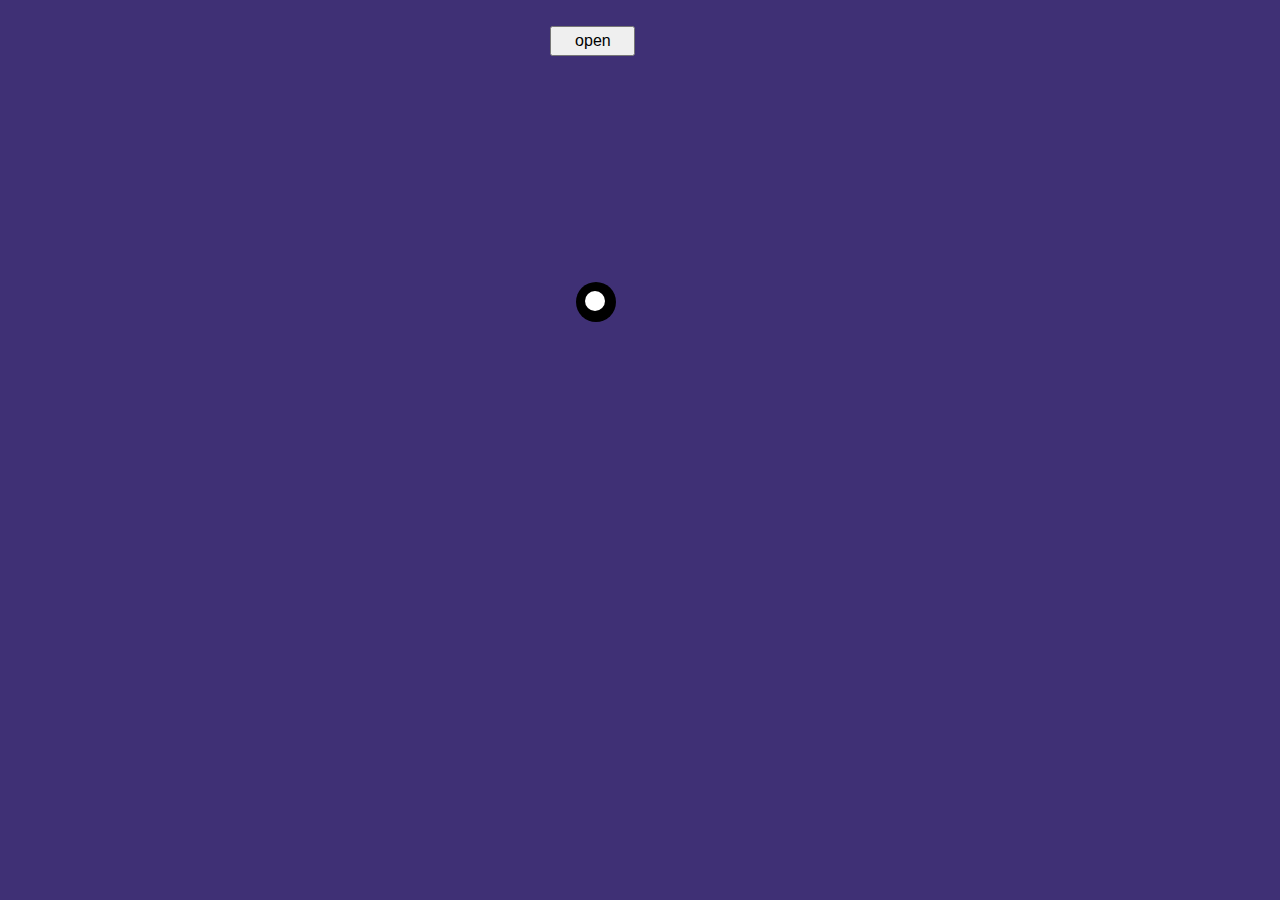
<file: Index.html>
<!DOCTYPE html>
<html lang="en">
    <meta name="viewport" content="devide=device-width, initial-sclae=1.0">
    <link rel="stylesheet" type="text/css" href="css/index.css">
    <script type="text/javascript" src="js/Index.js"></script>
    <script src="https://ajax.googleapis.com/ajax/libs/jquery/3.1.1/jquery.min.js"></script>
    <script type="text/javascript" src="js/Index.js"></script>
<head>

	<title>welcome</title>
<body>

</body>
	<div class="LoadingScreen">
		</div>
	<div class="LoadingScreen1">
		</div>
	<div class="Loading1">
		</div>
	<div class="Loading2">
		</div>
		<button class="Opnbtn" type="button" onclick="myFunction()">open</button>

	<div id="modalbox" class="modalbox">
		<button type="button" onclick="FunctionClose()"></button>
	</div>
</head>

</html>
</file>
<file: css/index.css>
body{
	margin: 0;
	padding: 0;
	background: #2A4F6E;
}

a{
	text-decoration: none;
	color: white;
}

.Loading1{
	position: absolute;
	background: black;
	width: 40px;
	height: 40px;
	margin-left: 45%;
	margin-top: 22%;
	border-radius: 100%;
	animation-name: animation1;
	animation-duration: .5s;
	animation-iteration-count: 1;
	animation-fill-mode: forwards;
	animation-timing-function: linear;
}

@keyframes animation1{
	0% {
		transform: rotateX(360deg);
	}
	80%{
		transform: rotateX(0deg);
		opacity: 1;
	}
	90%{
		opacity: 0;
	}
	100%{
		opacity: 0;
	}
}

.Loading2{
	position: absolute;
	background: white;
	width: 20px;
	height: 20px;
	margin-left: 45.7%;
	margin-top: 22.7%;
	border-radius: 100%;
	animation-name: animation2;
	animation-duration: .5s;
	animation-iteration-count: 1;
	animation-fill-mode: forwards;
	animation-timing-function: linear;
}

@keyframes animation2{
	0% {
		transform: rotateY(360deg);
	}
		80%{
		transform: rotateX(0deg);
		opacity: 1;
	}
	90%{
		opacity: 0;
	}
	100%{
		opacity: 0;
	}
}

.LoadingScreen{
	position: absolute;
	height: 100%;
	width: 100%;
	background-color: #3F3075;
	animation-name: loadingscreen;
	animation-duration: .5s;
	animation-iteration-count: 1;
	animation-fill-mode: forwards;
	animation-timing-function: linear;

}

@keyframes loadingscreen{
	0%{
		transform: translateY(0%);
	}

	50%{
		transform: translateX(0%);
	}
	100%{
		transform: translateX(-110%);
	}
}


.modalbox{
	position: absolute;
	top: -90%;
	left: 2.5%;
	margin-right: 2.5%;
	height: 90%;
	width: 90%;
	background-color: black;
	animation-name: modalbox;
	animation-duration: 1s;
	animation-timing-function: linear;
}

.Opnbtn{
	position: absolute;
	margin-left: 43%;
	margin-right: 43%;
	margin-top: 2%;
  	font-family: Arial;
  	font-size: 16px;
  	height: 30px;
  	width: 85px;
  	text-align: center;
  	cursor: pointer;
}

.Opnbtn:hover{
	animation-name: opnbtn;
	animation-duration: 1s;
	animation-iteration-count: 1;
	animation-fill-mode: forwards;
	animation-timing-function: linear;
}
/* open button animation */
@keyframes opnbtn{
	from{

	}
	to{

	}

}
</file>
